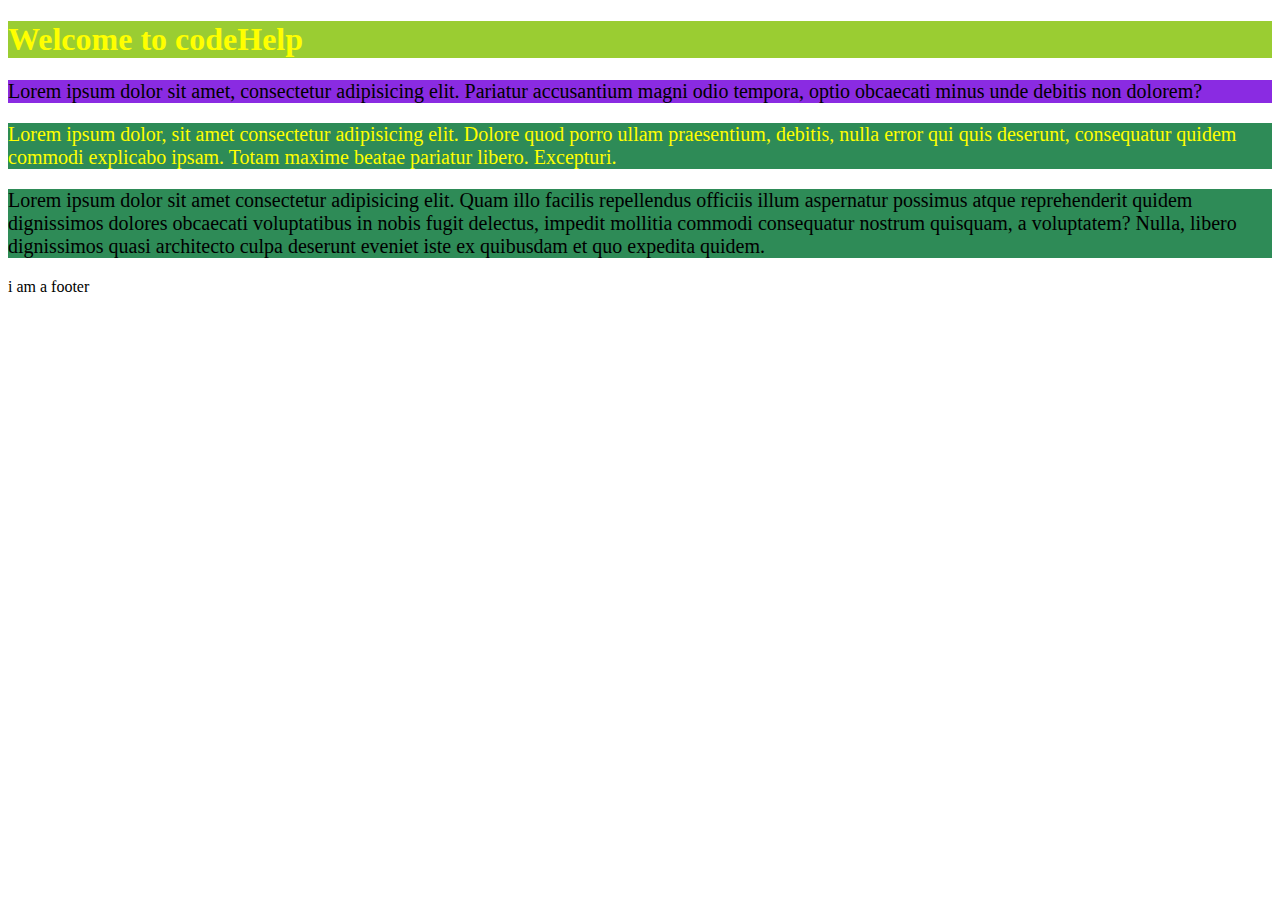
<file: CSS/lec 13/index.html>
<!DOCTYPE html>
<html lang="en">
<head>
    <meta charset="UTF-8">
    <meta http-equiv="X-UA-Compatible" content="IE=edge">
    <meta name="viewport" content="width=device-width, initial-scale=1.0">
    <title>Document</title>


    <!-- internal CSS -->
    <style>
        h1{
            background-color: yellowgreen;
            color: yellow;
        }
        
        p{
            /* background-color: chocolate !important; */
            background-color: chocolate;
        }
    </style>

    <!-- external CSS -->
    <link rel="stylesheet" href="style.css">
</head>
<body>
    
    <h1>Welcome to codeHelp</h1>


    <!-- inline CSS -->
    <p style="background-color: blueviolet;">
        Lorem ipsum dolor sit amet, consectetur adipisicing elit. Pariatur accusantium magni odio tempora, optio obcaecati minus unde debitis non dolorem?
    </p>

    <p style="color: yellow;">
        Lorem ipsum dolor, sit amet consectetur adipisicing elit. Dolore quod porro ullam praesentium, debitis, nulla error qui quis deserunt, consequatur quidem commodi explicabo ipsam. Totam maxime beatae pariatur libero. Excepturi.
    </p>

    <p>
        Lorem ipsum dolor sit amet consectetur adipisicing elit. Quam illo facilis repellendus officiis illum aspernatur possimus atque reprehenderit quidem dignissimos dolores obcaecati voluptatibus in nobis fugit delectus, impedit mollitia commodi consequatur nostrum quisquam, a voluptatem? Nulla, libero dignissimos quasi architecto culpa deserunt eveniet iste ex quibusdam et quo expedita quidem.
    </p>

    <footer>i am a footer</footer>
</body>
</html>
</file>
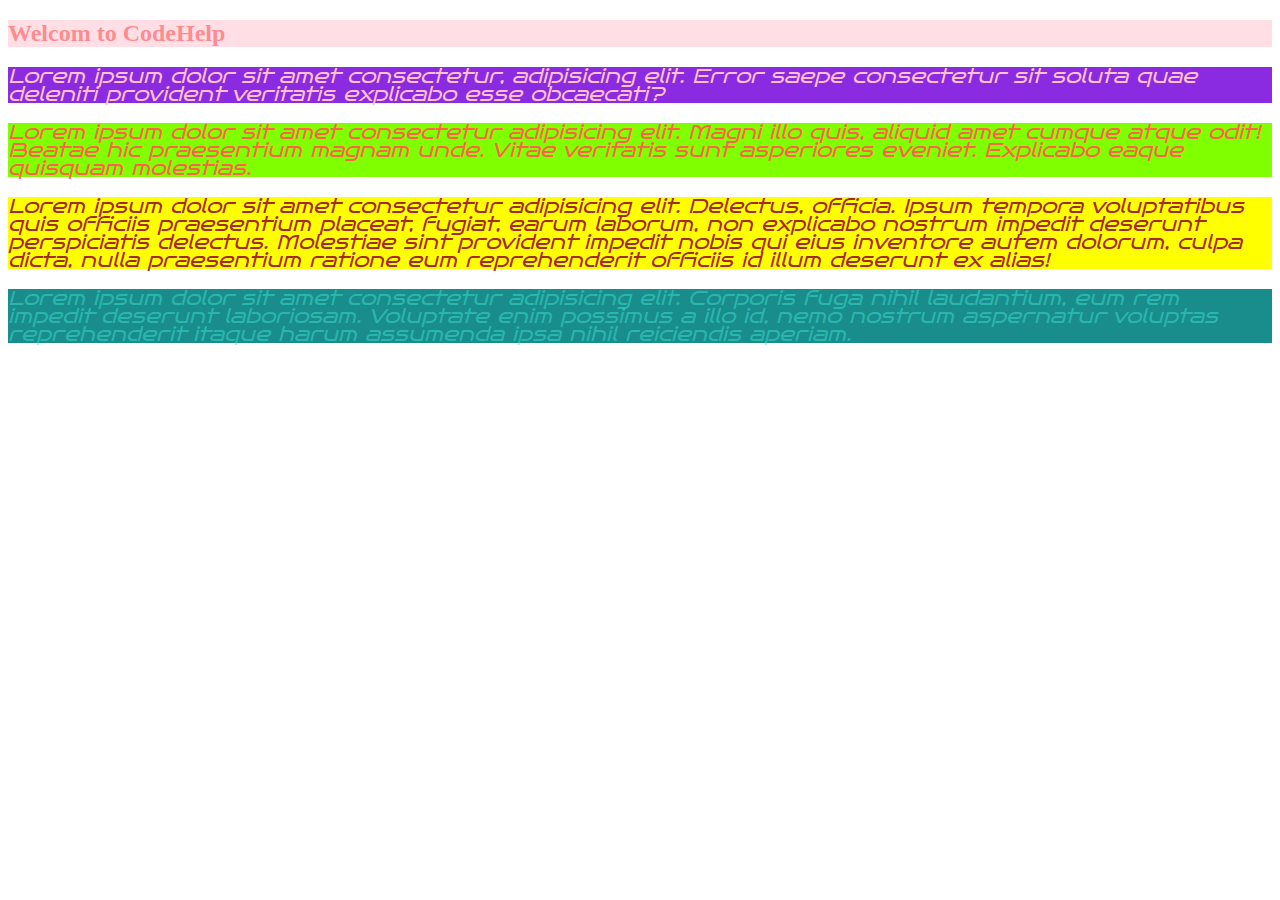
<file: CSS/lec 14 - fonts and color/index.html>
<!DOCTYPE html>
<html lang="en">
<head>
    <meta charset="UTF-8">
    <meta http-equiv="X-UA-Compatible" content="IE=edge">
    <meta name="viewport" content="width=device-width, initial-scale=1.0">
    <title>Document</title>

    <link rel="stylesheet" href="style.css">

    <!-- adding external font throught link  -->
    <link rel="preconnect" href="https://fonts.googleapis.com">
    <link rel="preconnect" href="https://fonts.gstatic.com" crossorigin>
    <link href="https://fonts.googleapis.com/css2?family=Bruno+Ace&display=swap" rel="stylesheet">

</head>
<body>
    
    <h2>Welcom to CodeHelp</h2>

    <p class="para1">
        Lorem ipsum dolor sit amet consectetur, adipisicing elit. Error saepe consectetur sit soluta quae deleniti provident veritatis explicabo esse obcaecati?
    </p>

    <p id="para2">
        Lorem ipsum dolor sit amet consectetur adipisicing elit. Magni illo quis, aliquid amet cumque atque odit! Beatae hic praesentium magnam unde. Vitae veritatis sunt asperiores eveniet. Explicabo eaque quisquam molestias.
    </p>

    <p id="para3">
        Lorem ipsum dolor sit amet consectetur adipisicing elit. Delectus, officia. Ipsum tempora voluptatibus quis officiis praesentium placeat, fugiat, earum laborum, non explicabo nostrum impedit deserunt perspiciatis delectus. Molestiae sint provident impedit nobis qui eius inventore autem dolorum, culpa dicta, nulla praesentium ratione eum reprehenderit officiis id illum deserunt ex alias!
    </p>

    <p class="para4">Lorem ipsum dolor sit amet consectetur adipisicing elit. Corporis fuga nihil laudantium, eum rem impedit deserunt laboriosam. Voluptate enim possimus a illo id, nemo nostrum aspernatur voluptas reprehenderit itaque harum assumenda ipsa nihil reiciendis aperiam.</p>


</body>
</html>
</file>
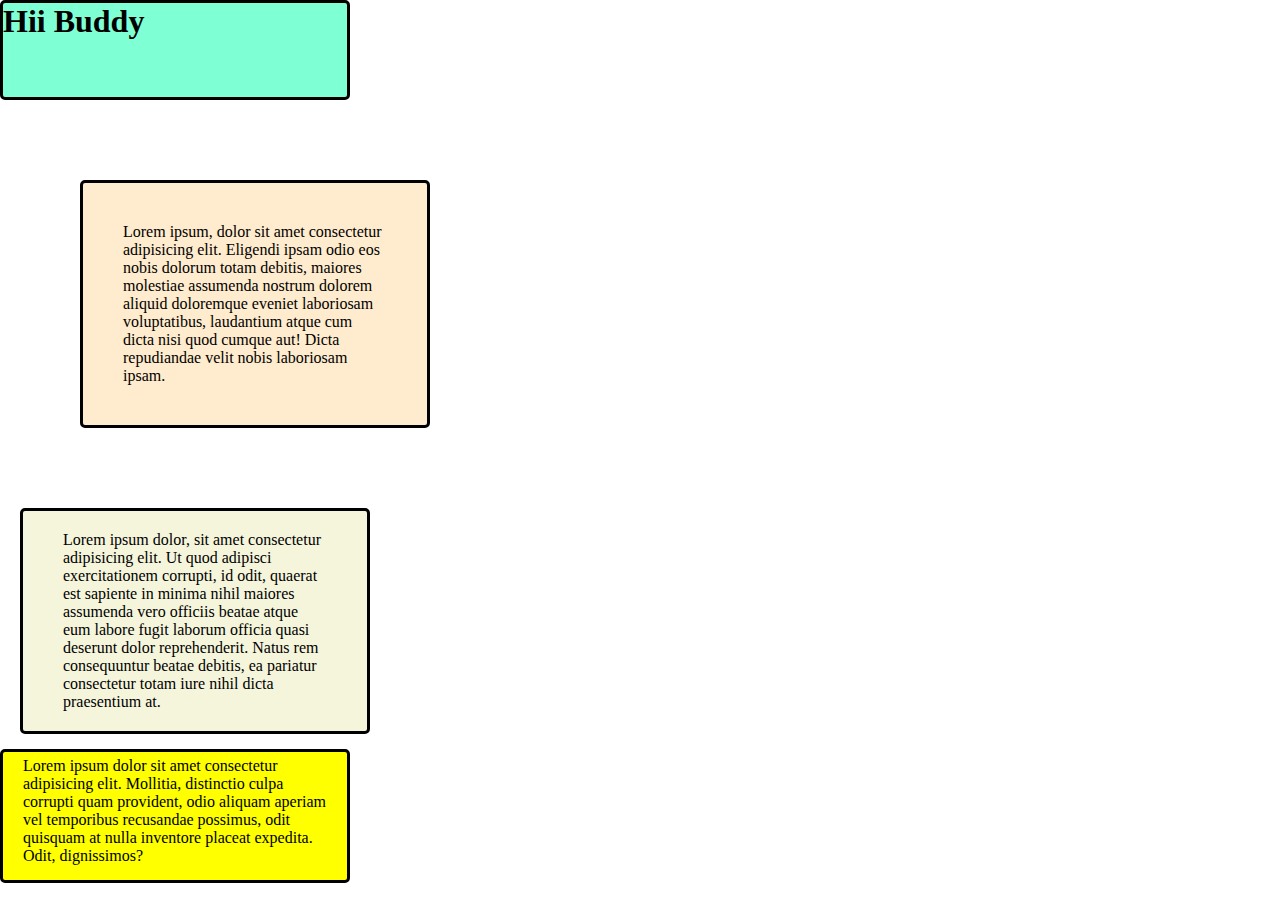
<file: CSS/lec 15 - border and box model/index.html>
<!DOCTYPE html>
<html lang="en">
<head>
    <meta charset="UTF-8">
    <meta http-equiv="X-UA-Compatible" content="IE=edge">
    <meta name="viewport" content="width=device-width, initial-scale=1.0">
    <title>Document</title>

    <link rel="stylesheet" href="style.css">

</head>
<body>
    
    <h1>Hii Buddy</h1>

    <p class="para1">
        Lorem ipsum, dolor sit amet consectetur adipisicing elit. Eligendi ipsam odio eos nobis dolorum totam debitis, maiores molestiae assumenda nostrum dolorem aliquid doloremque eveniet laboriosam voluptatibus, laudantium atque cum dicta nisi quod cumque aut! Dicta repudiandae velit nobis laboriosam ipsam.
    </p>

    <p class="para2">
        Lorem ipsum dolor, sit amet consectetur adipisicing elit. Ut quod adipisci exercitationem corrupti, id odit, quaerat est sapiente in minima nihil maiores assumenda vero officiis beatae atque eum labore fugit laborum officia quasi deserunt dolor reprehenderit. Natus rem consequuntur beatae debitis, ea pariatur consectetur totam iure nihil dicta praesentium at.
    </p>

    <p class="para3">
        Lorem ipsum dolor sit amet consectetur adipisicing elit. Mollitia, distinctio culpa corrupti quam provident, odio aliquam aperiam vel temporibus recusandae possimus, odit quisquam at nulla inventore placeat expedita. Odit, dignissimos?
    </p>

</body>
</html>
</file>
<file: CSS/lec 13/style.css>
p{
    background-color: seagreen;
    font-size: 20px;
}
</file>
<file: CSS/lec 14 - fonts and color/style.css>
/* adding external font family through import */
@import url('https://fonts.googleapis.com/css2?family=Bruno+Ace&display=swap');


p{
    /* styling of text  */
    font-style: oblique;

    /* size of text  */
    font-size: 20px;

    /* the font-family property is used to specify the typeface or font family for rendering text */
    font-family: cursive; 
    /* using external font family through link and import  */
    font-family: 'Bruno Ace', cursive;

    /* the font-weight property is used to specify the weight or thickness of the text */
    /* normal: Sets the text to the default weight. This is the same as using 400.
    bold: Sets the text to a bold or heavier weight. This is the same as using 700.
    lighter: Sets the text to a lighter weight than the parent element. The specific weight is relative and depends on the available font weights in the font family.
    bolder: Sets the text to a bolder weight than the parent element. The specific weight is relative and depends on the available font weights in the font family. */
    /* Numeric values can also be used to define the font weight explicitly. The values range from 100 (thin) to 900 (extra bold) */
    font-weight: 900;
    font-weight: lighter;

    /* the line-height property is used to control the spacing between lines of text within an element. */
    /* A unitless value: This value is multiplied by the font size to determine the line height. For example, a value of 1.5 would result in a line height of 1.5 times the font size.
    A length value: This value specifies an absolute line height in a specific unit, such as pixels (px) or ems (em).
    A percentage value: This value is relative to the font size of the element. For example, a value of 150% would result in a line height of 1.5 times the font size. */
    line-height: 18px;

}

#para3{
    /* 1. Color Names:
    CSS provides a set of predefined color names, such as red, blue, green, yellow, etc. You can use these names directly in your CSS code. */
    background-color: yellow;
    color:brown;
}

#para2{
    /* 2. Hexadecimal Notation:
    Colors can be represented using a 6-digit hexadecimal value preceded by a hash (#). The first two digits represent the red component, the next two represent green, and the final two represent blue. Each component can range from 00 to FF, where 00 is the lowest intensity and FF is the highest. */
    background-color: #7fff00;
    color: #ff6347;
}

.para1{
    /* 3. RGB Notation:
    Colors can be defined using the RGB (Red, Green, Blue) notation. Each component can be specified as a value between 0 and 255, representing the intensity of the respective color. The RGB values are enclosed in rgb() parentheses. */
    background-color: rgb(138, 43, 226);
    color: rgb(255, 192, 203);
}

h2{
    /* 4. RGBA Notation:
    RGBA is an extension of RGB notation that includes an additional value for opacity or alpha. The alpha value ranges from 0 (completely transparent) to 1 (completely opaque). The RGBA values are enclosed in rgba() parentheses. */
    background-color: rgba(255, 192, 203,0.5);
    color: rgba(255, 0, 0,0.4);
}

.para4{
    /* 5. HSL Notation:
    Colors can also be defined using the HSL (Hue, Saturation, Lightness) notation. The hue is represented as an angle between 0 and 360 degrees. Saturation and lightness are represented as percentages. */
    /* HSLA is an extension of HSL notation that includes an additional value for opacity or alpha, similar to RGBA. The HSLA values are enclosed in hsla() parentheses. */
    background-color: hsla(180, 100%, 25%,0.9);
    color: hsla(174, 72%, 56%,0.5);
}
</file>
<file: CSS/lec 15 - border and box model/style.css>
/* iniversal selector  */
*{
    margin: 0;
    padding: 0;

    /* The box-sizing property in CSS allows you to control how the width and height of an element are calculated, including or excluding padding and border. When using the value border-box, the width and height properties will include the element's padding and border. */
    /* By applying this property to an element or a CSS selector, you ensure that the specified width and height values will include the padding and border dimensions. This can be useful when designing layouts, as it simplifies calculations and ensures consistent sizing. */
    box-sizing: border-box;
}

h1{
    background-color: aquamarine;

    /* border-style */
    /* border-style property is used to define the style of an element's border */
    /* none: No border is displayed.
    solid: A solid line border.
    dashed: A series of short dashes.
    dotted: A series of small dots.
    double: Two parallel solid lines.
    groove: Looks as if it is carved into the page.
    ridge: Looks as if it is coming out of the page.
    inset: Looks as if it is embedded into the page.
    outset: Looks as if it is coming out of the page, opposite of inset. */
    border-style: dotted;

    /* border-color */
    /* border-color property is used to specify the color of an element's border  */
    border-color: red blue green yellow;
    /* This will set a red border for the top side, a blue border for the right side, a green border for the bottom side, and a yellow border for the left side.  */
    border-color: black;

    /* border-width */
    /* border-width property is used to specify the width of an element's border. It allows you to control the thickness of the border. */
    border-width: 2px;

    /* peticular border side */
    border-bottom: 5px solid black;

    /* shorthand property for border*/
    border: 3px solid black;

    /* border-radius  */
    /* border-radius property is used to control the curvature or roundness of an element's corners. It allows you to create rounded borders for elements. */
    border-radius: 5px;

    /* In CSS, the height and width properties are used to define the dimensions of an element, specifying its height and width respectively. */
    width: 350px;
    height: 100px;
}

.para1{
    background-color: blanchedalmond;
    border: 3px solid black;
    border-radius: 5px;
    width: 350px;

    /* In CSS, the padding property is used to set the spacing between an element's content and its border. It defines the internal space within the element. */
    padding: 40px;

    /* In CSS, the margin property is used to define the spacing outside an element, creating space between it and other elements. It controls the external space around an element. */
    margin: 80px;
}

.para2{
    background-color: beige;
    border: 3px solid black;
    border-radius: 5px;
    width: 350px;

    margin: 5px 10px 15px 20px;
    /* This will set a margin of 5 pixels for the top side, 10 pixels for the right side, 15 pixels for the bottom side, and 20 pixels for the left side. */

    padding: 20px 40px;
    /* This will apply a padding of 20 pixels to the top and bottom sides and 40 pixels to the right and left sides of the element. The order of values follows the clockwise direction, starting from the top and moving to the right, bottom, and left. */
}

.para3{
    background-color: yellow;
    border: 3px solid black;
    border-radius: 5px;
    width: 350px;

    padding: 5px 10px 15px 20px;
    /* This will set a padding of 5 pixels for the top side, 10 pixels for the right side, 15 pixels for the bottom side, and 20 pixels for the left side. */
}
</file>
